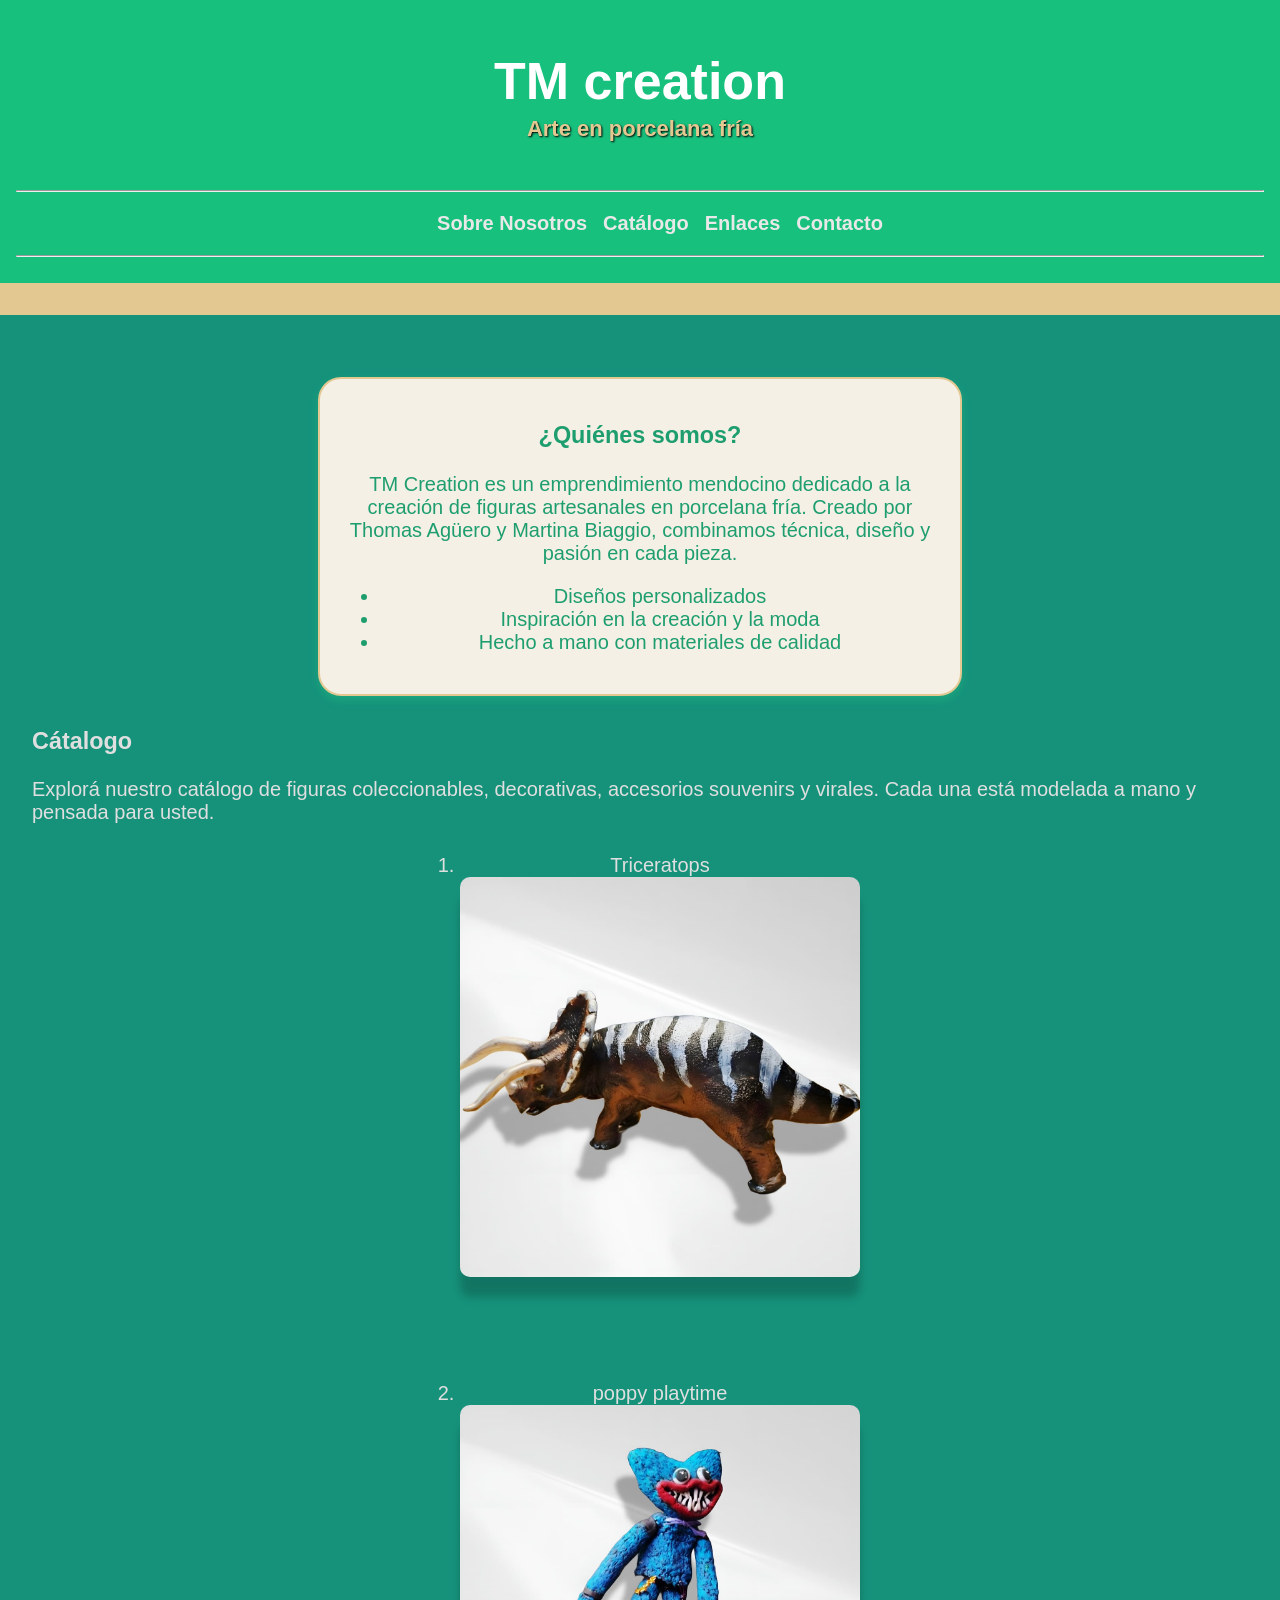
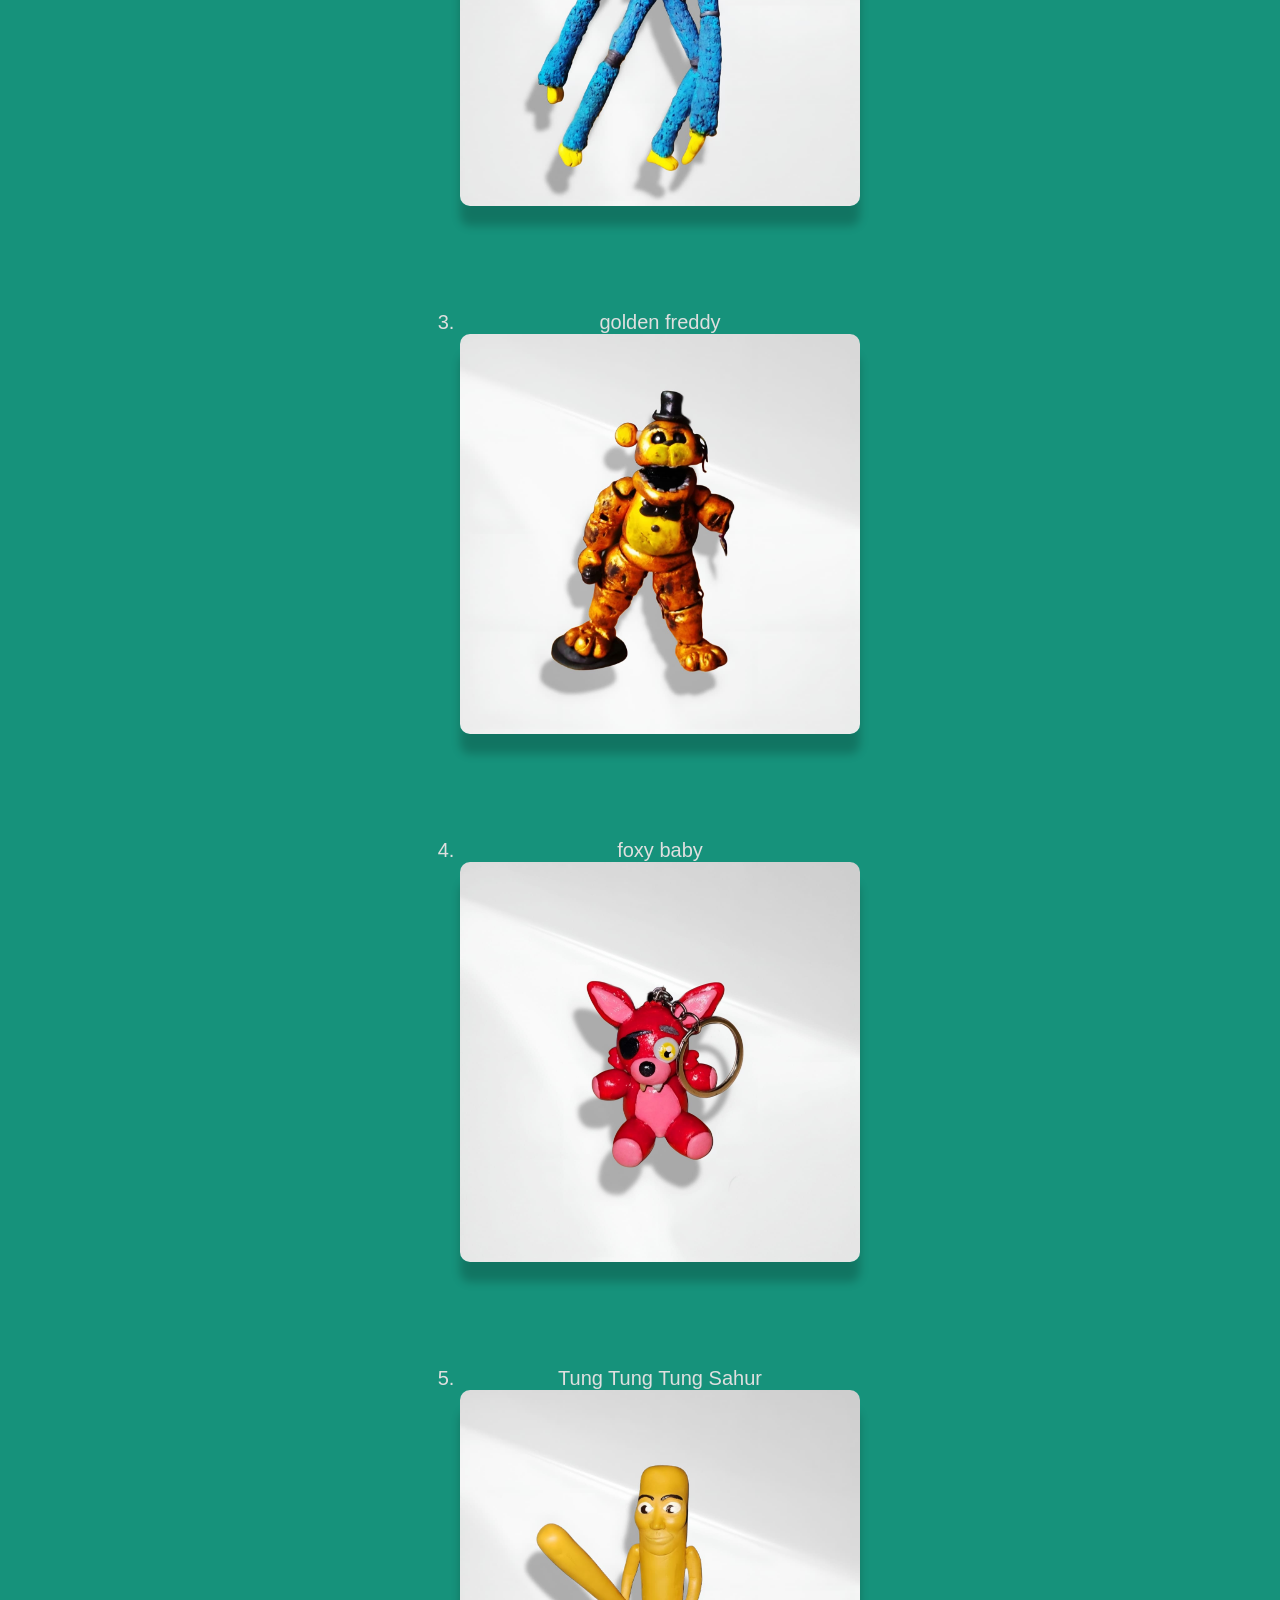
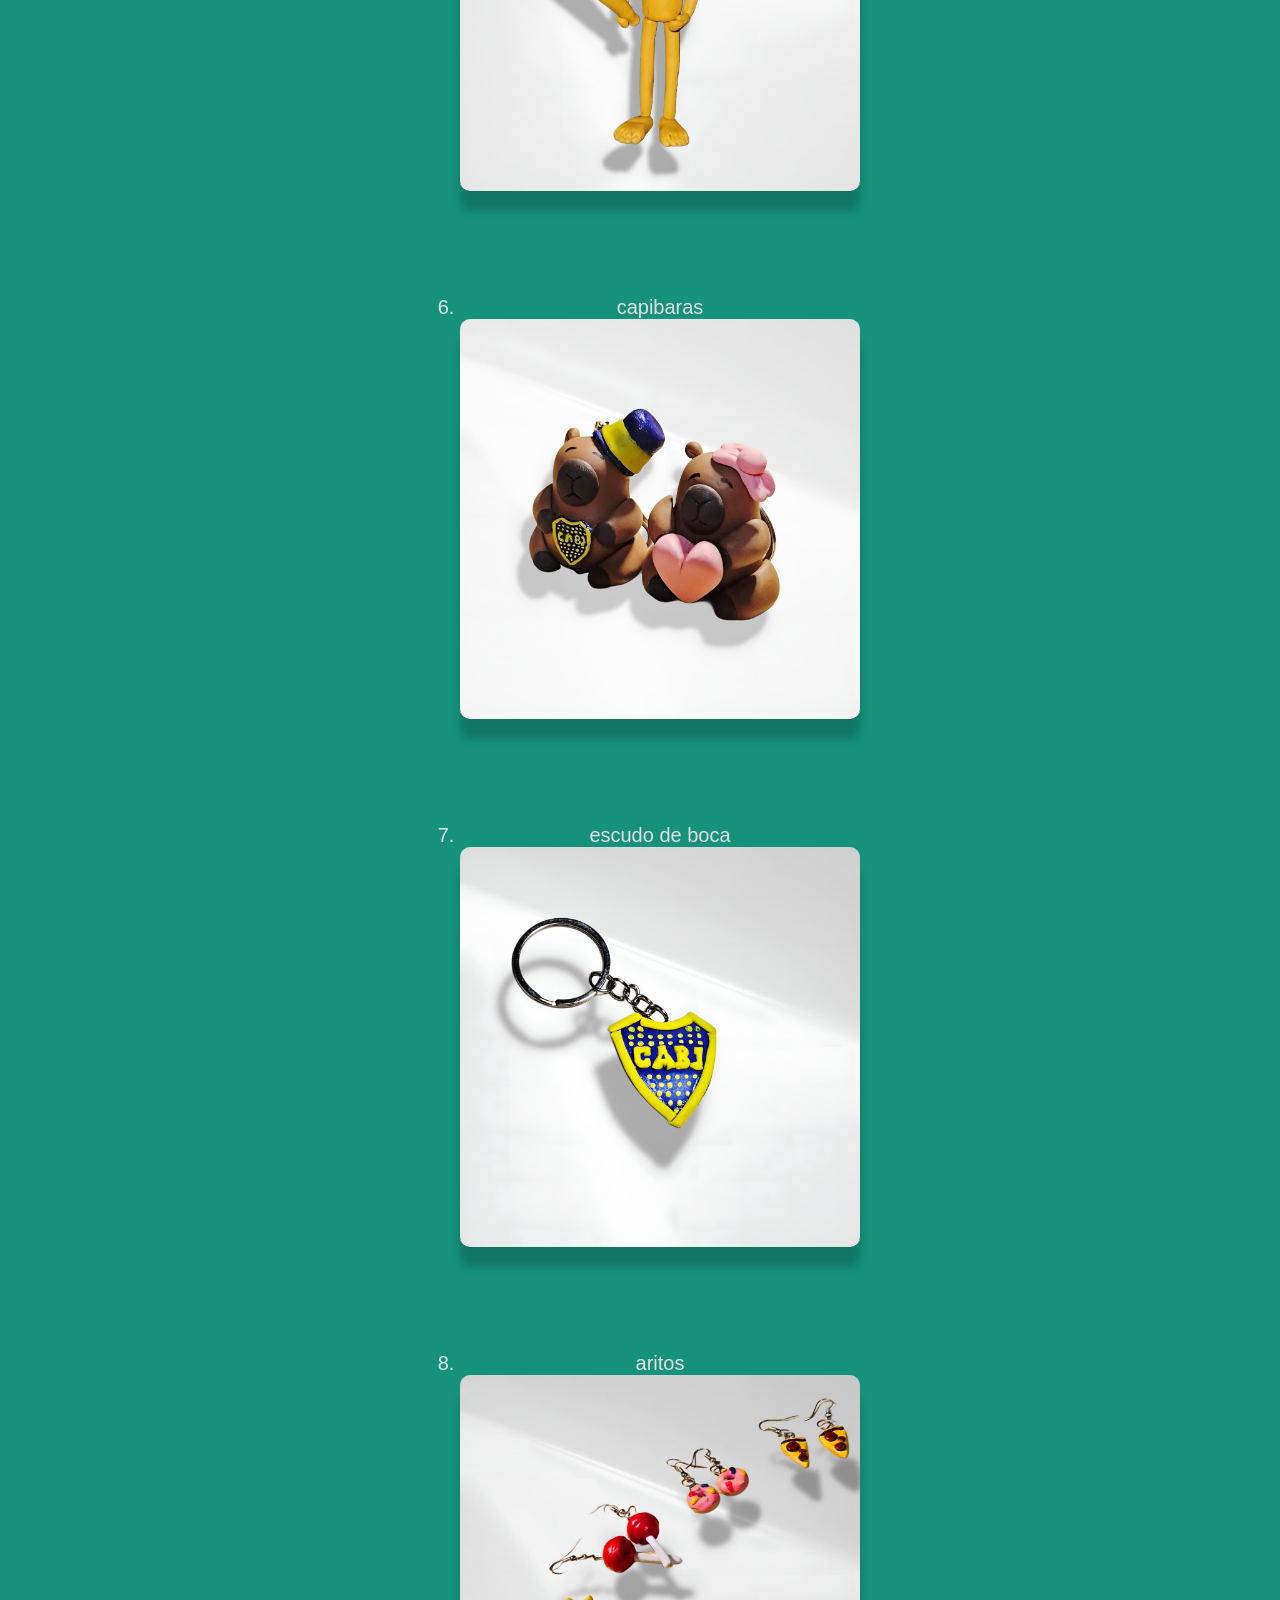
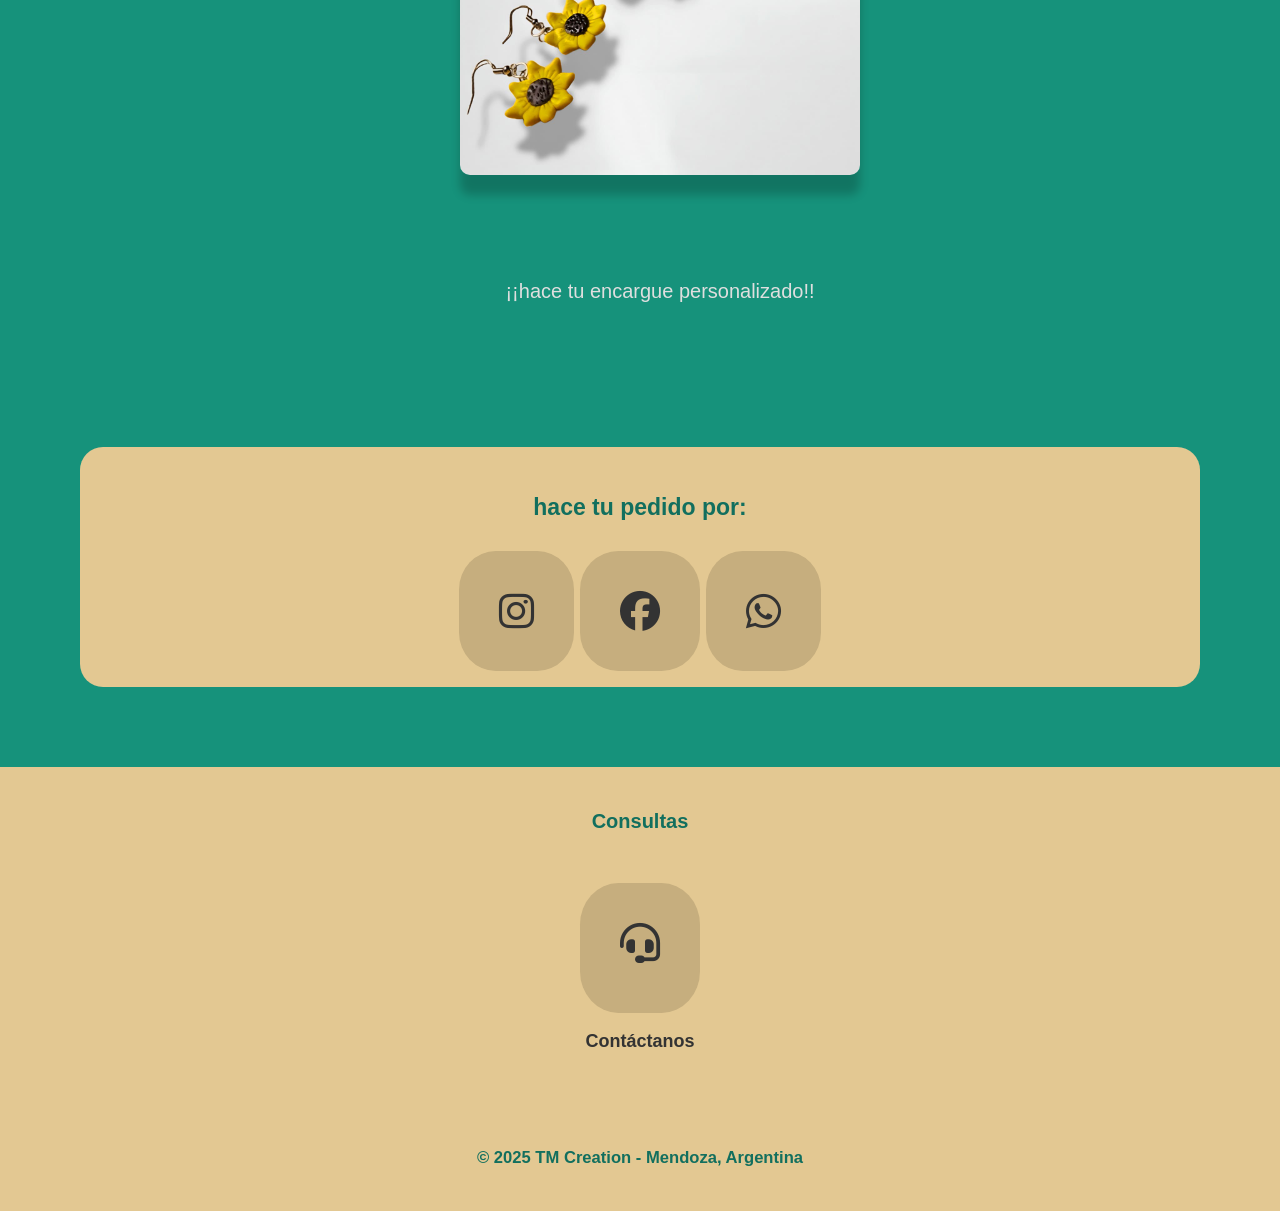
<file: index.html>
<!DOCTYPE html>
<html lang="es">
<head>
  <meta charset="UTF-8">
  <meta name="viewport" content="width=device-width, initial-scale=1.0">
  <title>TM Creation - Blog</title>
  <link rel="stylesheet" href="styles.css">
  <link rel="stylesheet" href="https://cdnjs.cloudflare.com/ajax/libs/font-awesome/6.4.0/css/all.min.css">
  <style>
     aside ul {
        list-style-type: none;
        padding-left: 0;
        }
  </style>
</head>
<body>
    <header>
        <h1 class="titulo-principal">TM creation</h1>
        <h2 class="subtitulo">Arte en porcelana fría</h2>
        <hr>
        <nav aria-label="Navegación principal">
            <ul>
                <li><a href="#articulo1">Sobre Nosotros</a></li>
                <li><a href="#articulo2">Catálogo</a></li>
                <li><a href="#aside">Enlaces</a></li>
                <li><a href="#contacto">Contacto</a></li>
            </ul>
        </nav>

        <hr>

    </header>

  <main tabindex="0">
    <article id="articulo1">
        <section class="quienes-somos">
            
            <h3>¿Quiénes somos?</h3>
            <p>TM Creation es un emprendimiento mendocino dedicado a la creación de figuras artesanales en porcelana fría. Creado por Thomas Agüero y Martina Biaggio, combinamos técnica, diseño y pasión en cada pieza.</p>
            <ul>
                <li>Diseños personalizados</li>
                <li>Inspiración en la creación y la moda</li>
                <li>Hecho a mano con materiales de calidad</li>
            </ul>
        </section>

    </article>
    
    <article id="articulo2">
        
        <h3>Cátalogo</h3>
        <p>Explorá nuestro catálogo de figuras coleccionables, decorativas, accesorios souvenirs y virales. Cada una está modelada a mano y pensada para usted.</p>
        <ol>
            <div class="item-catalogo">
                <li>
                    Triceratops  
                    <img src="img/dinosaurio.jpg" alt="Miniaturas personalizadas" class="catalogo-img">
                </li>
                <li>
                    poppy playtime  
                    <img src="img/poppy.jpg" alt="Miniaturas personalizadas" class="catalogo-img">
                </li>
                <li>
                    golden freddy
                    <img src="img/fnaf .jpg" alt="Miniaturas personalizadas" class="catalogo-img">
                </li>
                <li>
                    foxy baby  
                    <img src="img/fnaf baby.jpg" alt="Miniaturas personalizadas" class="catalogo-img">
                </li>
                <li>
                    Tung Tung Tung Sahur  
                    <img src="img/brainrot.jpg" alt="Miniaturas personalizadas" class="catalogo-img">
                </li>
                <li>
                    capibaras  
                    <img src="img/capibaras.jpg" alt="Miniaturas personalizadas" class="catalogo-img">
                </li>
                <li>
                    escudo de boca 
                    <img src="img/boca.jpg" alt="Miniaturas personalizadas" class="catalogo-img">
                </li>
                <li>
                    aritos  
                    <img src="img/aritos.jpg" alt="Miniaturas personalizadas" class="catalogo-img">
                </li>

                ¡¡hace tu encargue personalizado!!
            </div>

        </ol>
    </article>
  </main>

  <aside id="aside">
    <h4>hace tu pedido por:</h4>
    
    <div class="icon-links">
        <a href="https://www.instagram.com/tm_.creation/" target="_blank" class="icon-link">
            <i class="fa-brands fa-instagram"></i>
        </a>
        <a href="https://www.facebook.com/people/Thomas-Agüero/pfbid02ms13fC9bMwSfEbbiE1DL4st75LH1MpPQVPnqXpGpUPNbg2Rt5cJLohaEYCfoPb3Bl/" target="_blank" class="icon-link">
            <i class="fa-brands fa-facebook"></i>
        </a>
        <a href="https://wa.me/5492613033094" target="_blank" class="icon-link">
            <i class="fa-brands fa-whatsapp"></i>
        </a>
    </div>

  </aside>

  <footer id="contacto">
    <h4>Consultas</h4>
    <table>
      <thead>
        
        <section class="contact-section">
            <a href="mailto:tmcreation233@gmail.com" class="icon-link">
                <i class="fas fa-headset"></i>
            </a>
            <p>Contáctanos</p>
        </section>


        <!--
        <tr>
          <th>Nombre</th>
          <th>Correo</th>
          <th>Cargo</th>
        </tr>
      </thead>
      <tbody>

        <tr>
          <td>Thomas</td>
          <td>aguerot300@gmail.com</td>
          <td>Fundador / Técnico</td>
        </tr>
        <tr>
          <td>Martina</td>
          <td>martubiagio18@gmail.com</td>
          <td>Co-fundadora / Diseñadora</td>
        </tr>
        <tr>
          <td>Pablo</td>
          <td>lucia@tmcreation.com</td>
          <td>Atención al cliente</td>
        </tr>

        --> 

      </tbody>
    </table>
    <h5><p>&copy; 2025 TM Creation - Mendoza, Argentina</p></h5>
  </footer>
</body>
</html>
</file>
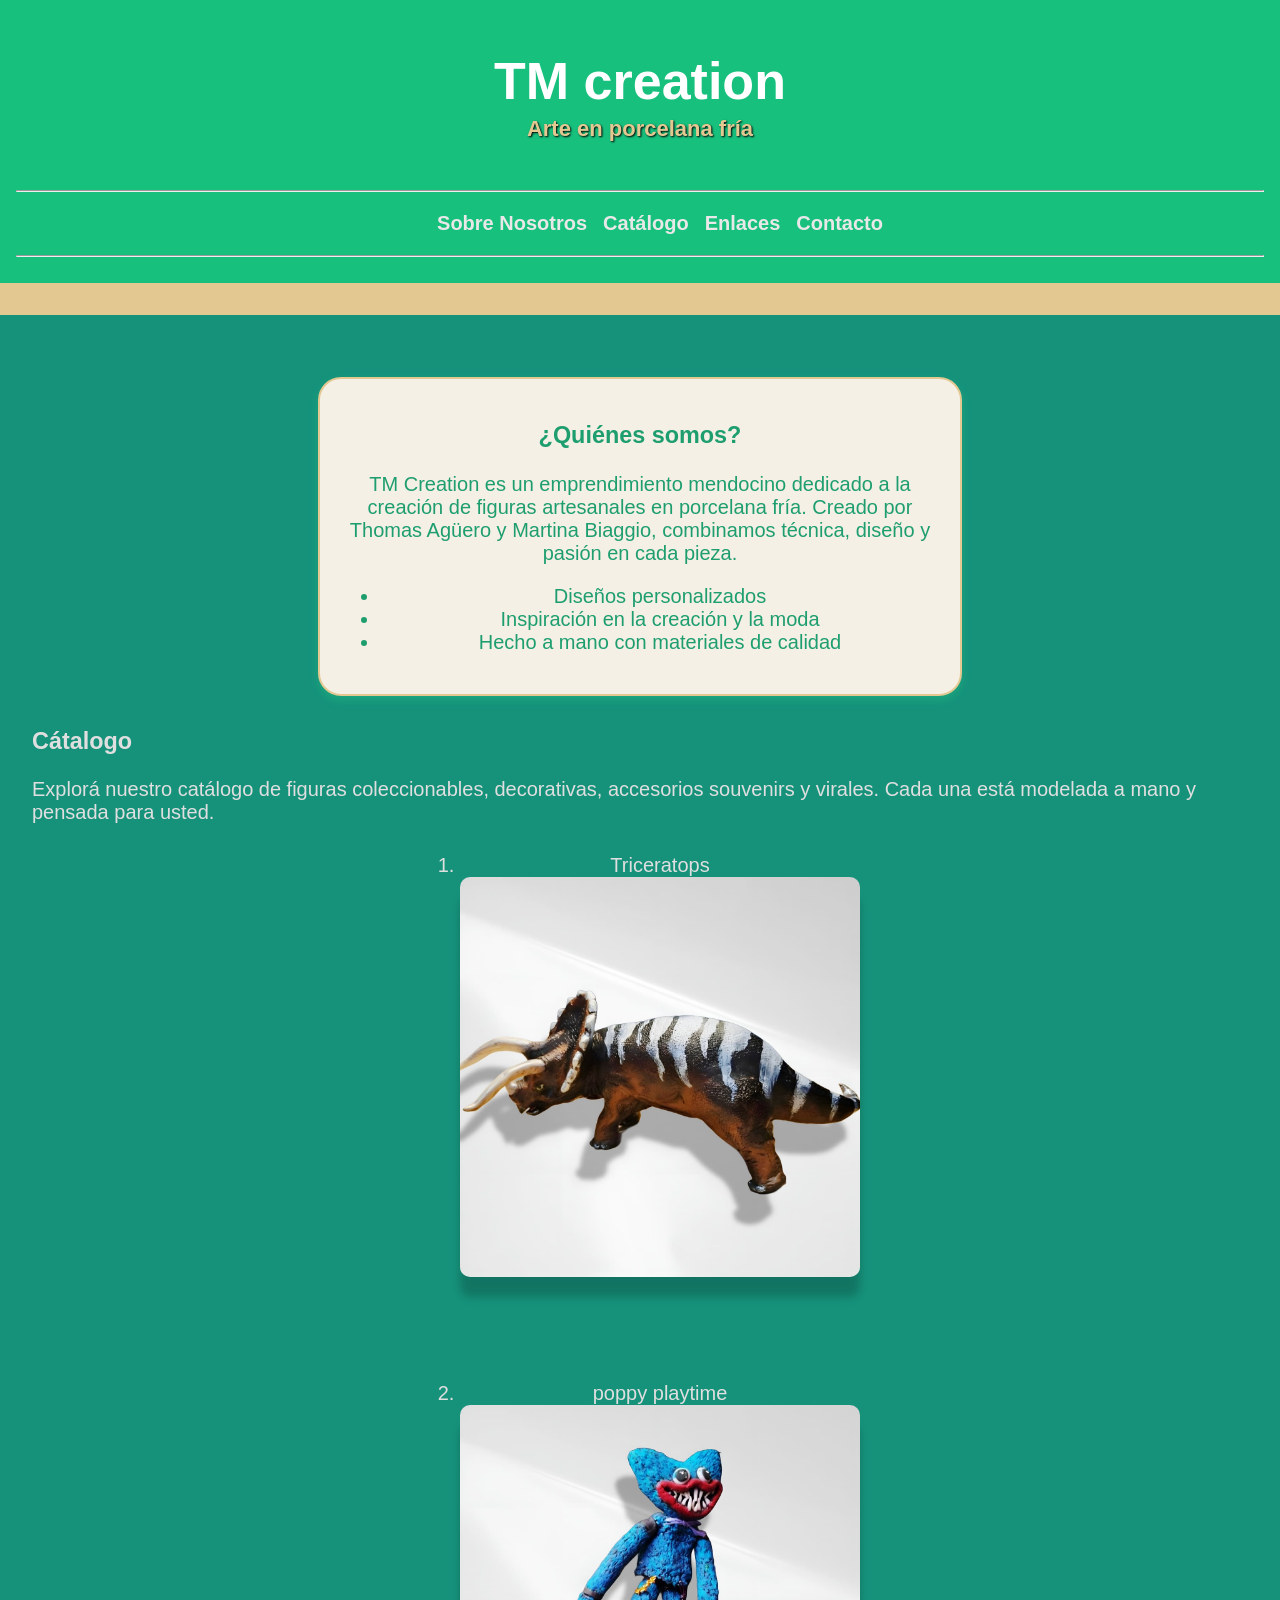
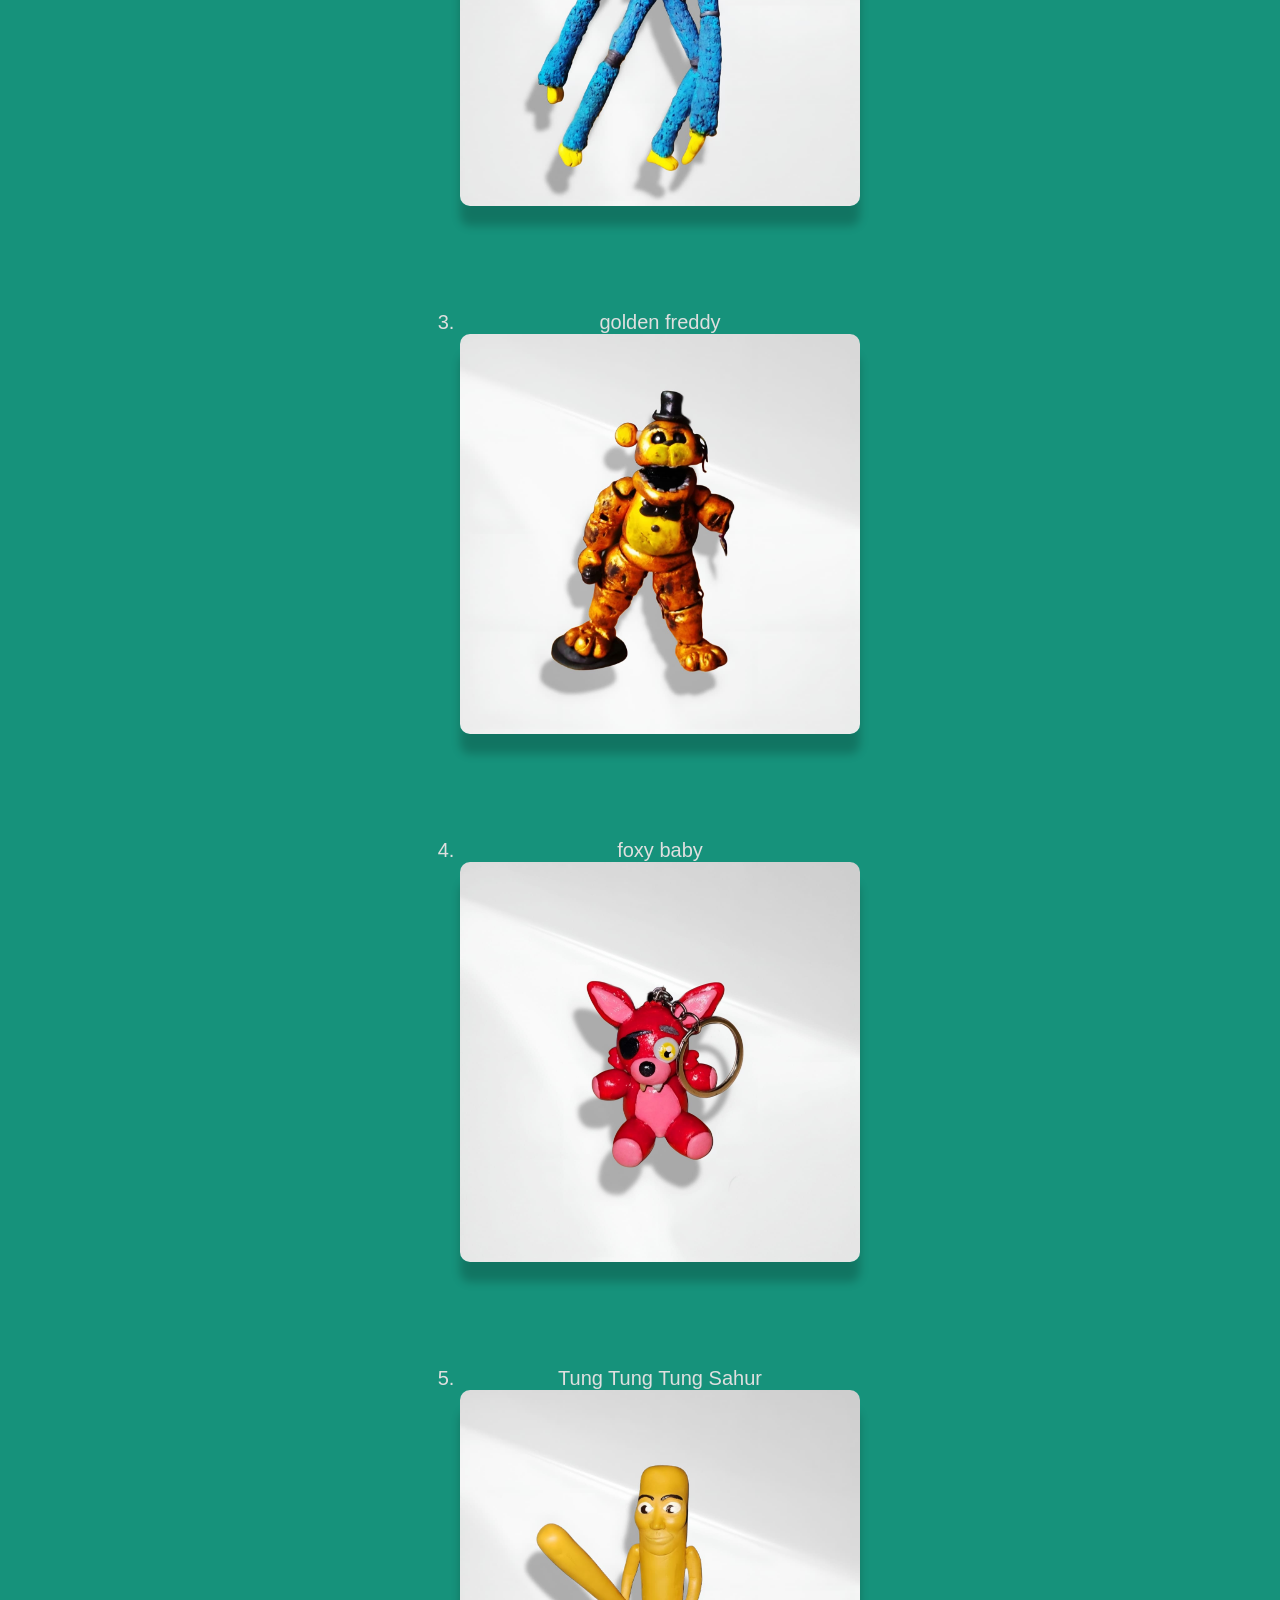
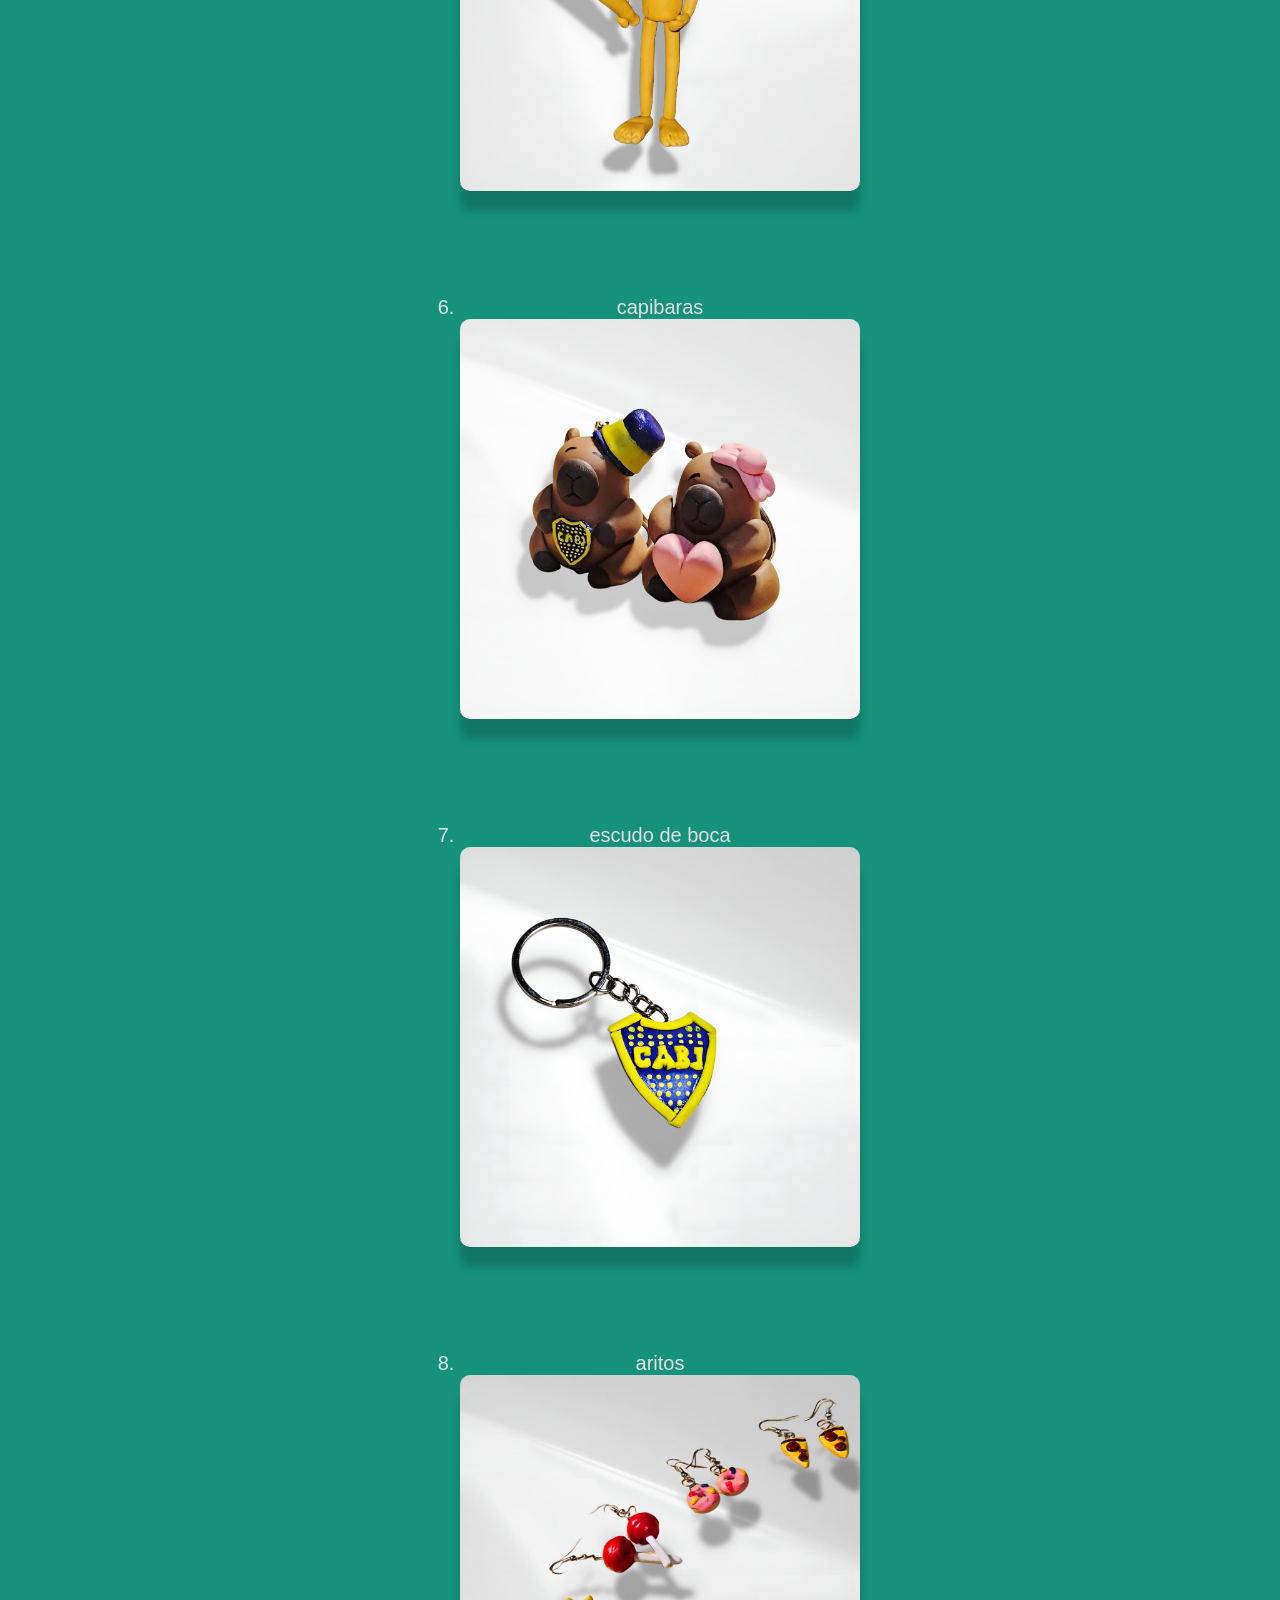
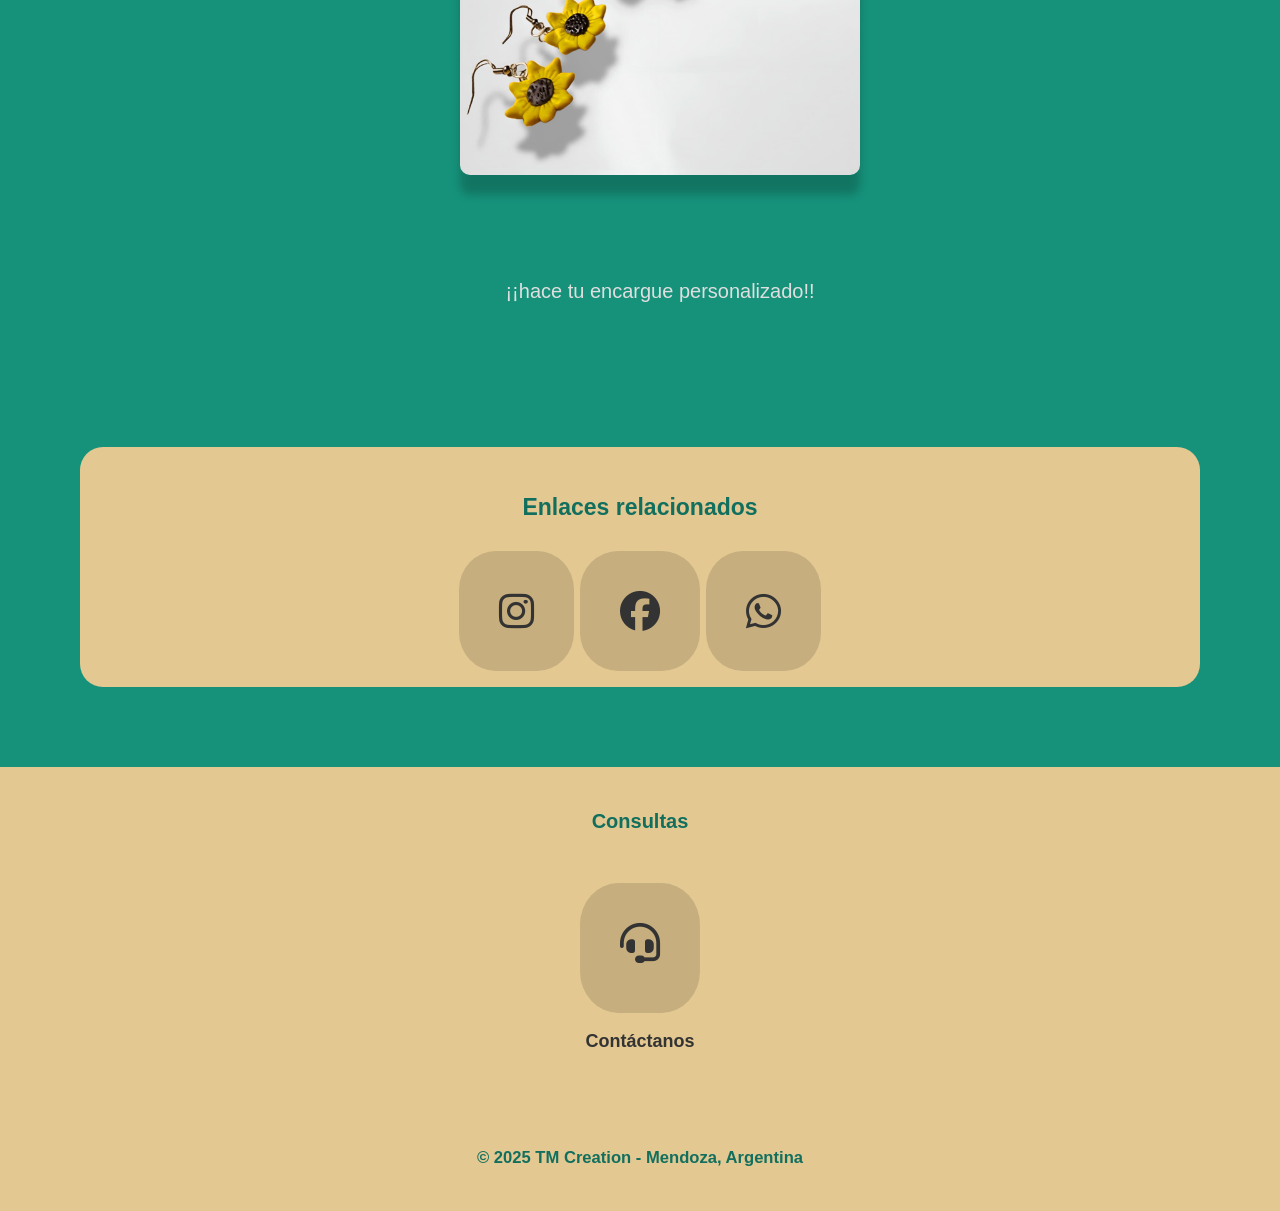
<file: blog.html>
<!DOCTYPE html>
<html lang="es">
<head>
  <meta charset="UTF-8">
  <meta name="viewport" content="width=device-width, initial-scale=1.0">
  <title>TM Creation - Blog</title>
  <link rel="stylesheet" href="styles.css">
  <link rel="stylesheet" href="https://cdnjs.cloudflare.com/ajax/libs/font-awesome/6.4.0/css/all.min.css">
  <style>
     aside ul {
        list-style-type: none;
        padding-left: 0;
        }
  </style>
</head>
<body>
    <header>
        <h1 class="titulo-principal">TM creation</h1>
        <h2 class="subtitulo">Arte en porcelana fría</h2>
        <hr>
        <nav aria-label="Navegación principal">
            <ul>
                <li><a href="#articulo1">Sobre Nosotros</a></li>
                <li><a href="#articulo2">Catálogo</a></li>
                <li><a href="#aside">Enlaces</a></li>
                <li><a href="#contacto">Contacto</a></li>
            </ul>
        </nav>

        <hr>

    </header>

  <main tabindex="0">
    <article id="articulo1">
        <section class="quienes-somos">
            
            <h3>¿Quiénes somos?</h3>
            <p>TM Creation es un emprendimiento mendocino dedicado a la creación de figuras artesanales en porcelana fría. Creado por Thomas Agüero y Martina Biaggio, combinamos técnica, diseño y pasión en cada pieza.</p>
            <ul>
                <li>Diseños personalizados</li>
                <li>Inspiración en la creación y la moda</li>
                <li>Hecho a mano con materiales de calidad</li>
            </ul>
        </section>

    </article>
    
    <article id="articulo2">
        
        <h3>Cátalogo</h3>
        <p>Explorá nuestro catálogo de figuras coleccionables, decorativas, accesorios souvenirs y virales. Cada una está modelada a mano y pensada para usted.</p>
        <ol>
            <div class="item-catalogo">
                <li>
                    Triceratops  
                    <img src="img/dinosaurio.jpg" alt="Miniaturas personalizadas" class="catalogo-img">
                </li>
                <li>
                    poppy playtime  
                    <img src="img/poppy.jpg" alt="Miniaturas personalizadas" class="catalogo-img">
                </li>
                <li>
                    golden freddy
                    <img src="img/fnaf .jpg" alt="Miniaturas personalizadas" class="catalogo-img">
                </li>
                <li>
                    foxy baby  
                    <img src="img/fnaf baby.jpg" alt="Miniaturas personalizadas" class="catalogo-img">
                </li>
                <li>
                    Tung Tung Tung Sahur  
                    <img src="img/brainrot.jpg" alt="Miniaturas personalizadas" class="catalogo-img">
                </li>
                <li>
                    capibaras  
                    <img src="img/capibaras.jpg" alt="Miniaturas personalizadas" class="catalogo-img">
                </li>
                <li>
                    escudo de boca 
                    <img src="img/boca.jpg" alt="Miniaturas personalizadas" class="catalogo-img">
                </li>
                <li>
                    aritos  
                    <img src="img/aritos.jpg" alt="Miniaturas personalizadas" class="catalogo-img">
                </li>

                ¡¡hace tu encargue personalizado!!
            </div>

        </ol>
    </article>
  </main>

  <aside id="aside">
    <h4>Enlaces relacionados</h4>
    
    <div class="icon-links">
        <a href="https://www.instagram.com/tm_.creation/" target="_blank" class="icon-link">
            <i class="fa-brands fa-instagram"></i>
        </a>
        <a href="https://www.facebook.com/people/Thomas-Agüero/pfbid02ms13fC9bMwSfEbbiE1DL4st75LH1MpPQVPnqXpGpUPNbg2Rt5cJLohaEYCfoPb3Bl/" target="_blank" class="icon-link">
            <i class="fa-brands fa-facebook"></i>
        </a>
        <a href="https://wa.me/5492613033094" target="_blank" class="icon-link">
            <i class="fa-brands fa-whatsapp"></i>
        </a>
    </div>

  </aside>

  <footer id="contacto">
    <h4>Consultas</h4>
    <table>
      <thead>
        
        <section class="contact-section">
            <a href="mailto:tmcreation233@gmail.com" class="icon-link">
                <i class="fas fa-headset"></i>
            </a>
            <p>Contáctanos</p>
        </section>


        <!--
        <tr>
          <th>Nombre</th>
          <th>Correo</th>
          <th>Cargo</th>
        </tr>
      </thead>
      <tbody>

        <tr>
          <td>Thomas</td>
          <td>aguerot300@gmail.com</td>
          <td>Fundador / Técnico</td>
        </tr>
        <tr>
          <td>Martina</td>
          <td>martubiagio18@gmail.com</td>
          <td>Co-fundadora / Diseñadora</td>
        </tr>
        <tr>
          <td>Pablo</td>
          <td>lucia@tmcreation.com</td>
          <td>Atención al cliente</td>
        </tr>

        --> 

      </tbody>
    </table>
    <h5><p>&copy; 2025 TM Creation - Mendoza, Argentina</p></h5>
  </footer>
</body>
</html>
</file>
<file: styles.css>
.titulo-principal {
  font-size: 52px;
  color: #ffffff;

}

.subtitulo {
  position: relative;
  font-size: 22px;
  top: -30px;
  color: #e3c892;
  text-shadow: 1px 1px 2px #000000;

}


header {
  background-color: #17c17d;
  text-align: center;
  padding: 1rem;
  border-bottom: 32px solid #e3c892;


}


body {
  font-family: Arial, sans-serif;
  margin: 0;
  background-color: #16927b;
  color: #dfdfdf;
  font-size: 20px;
}


nav ul {
  list-style: none;
  display: flex;
  justify-content: center;
  gap: 1rem;
  
}

nav a {
  text-decoration: none;
  color: #e8e8e8;
  font-weight: bold;
  display: inline-flex;
  transition: background-color 0.32s ease;
  text-decoration: none;
}


main {
  padding: 2rem;
}

article {
  margin-bottom: 2rem;
}

aside {
  background-color: #e3c892;
  padding: 1rem;
  margin: 5rem;
  color: #16927b;
  font-size: 23px;
  text-align: center;
  border-radius: 23px;
}

footer {
  background-color: #e3c892;
  padding: 1rem;
  text-align: center;
}

.contact-section {
  display: flex;
  flex-direction: column;
  align-items: center;
  justify-content: center;
  margin: 30px auto;
  padding: 20px;
  text-align: center;
}

.contact-section i {
  font-size: 40px;
  color: #23c483;
  margin-bottom: 10px;
  transition: transform 0.3s ease;
}

.contact-section i:hover {
  transform: scale(1.2);
}

.contact-section p {
  font-size: 18px;
  font-weight: bold;
  color: #333;
}

h4 {
  color: #126f5e;
}

h5 {
  color: #126f5e;
}

.icon-link {
  display: inline-flex;
  align-items: center;
  justify-content: center;
  padding: 40px;
  border-radius: 32%;
  background-color: #c6ae7e; 
  transition: background-color 0.32s ease;
  text-decoration: none;
}

.icon-link:hover {
  background-color: #e0e0e0; 
}

.icon-link i {
  font-size: 40px;
  color: #333333;
  pointer-events: none; 
}

.quienes-somos {
  border: 2px solid #e3c892;
  background-color: #f5f0e6;
  color: #1e9e6f; 
  padding: 20px;
  margin: 30px auto;
  max-width: 600px;
  border-radius: 23px;
  box-shadow: 0 4px 8px rgba(35,196,131,0.4);
  text-align: center;
}

.item-catalogo {
  display: flex;
  flex-direction: column;
  align-items: center;
  margin: 30px auto;
  max-width: 400px;
  text-align: center;
}

.catalogo-img {
  max-width: 100%;
  height: auto;
  border-radius: 10px;
  box-shadow: 0 20px 10px rgba(0,0,0,0.20);
  margin-bottom: 100px;
}

.item-catalogo p {
  font-size: 18px;
  color: #1e9e6f;
  font-weight: 500;
}
</file>
